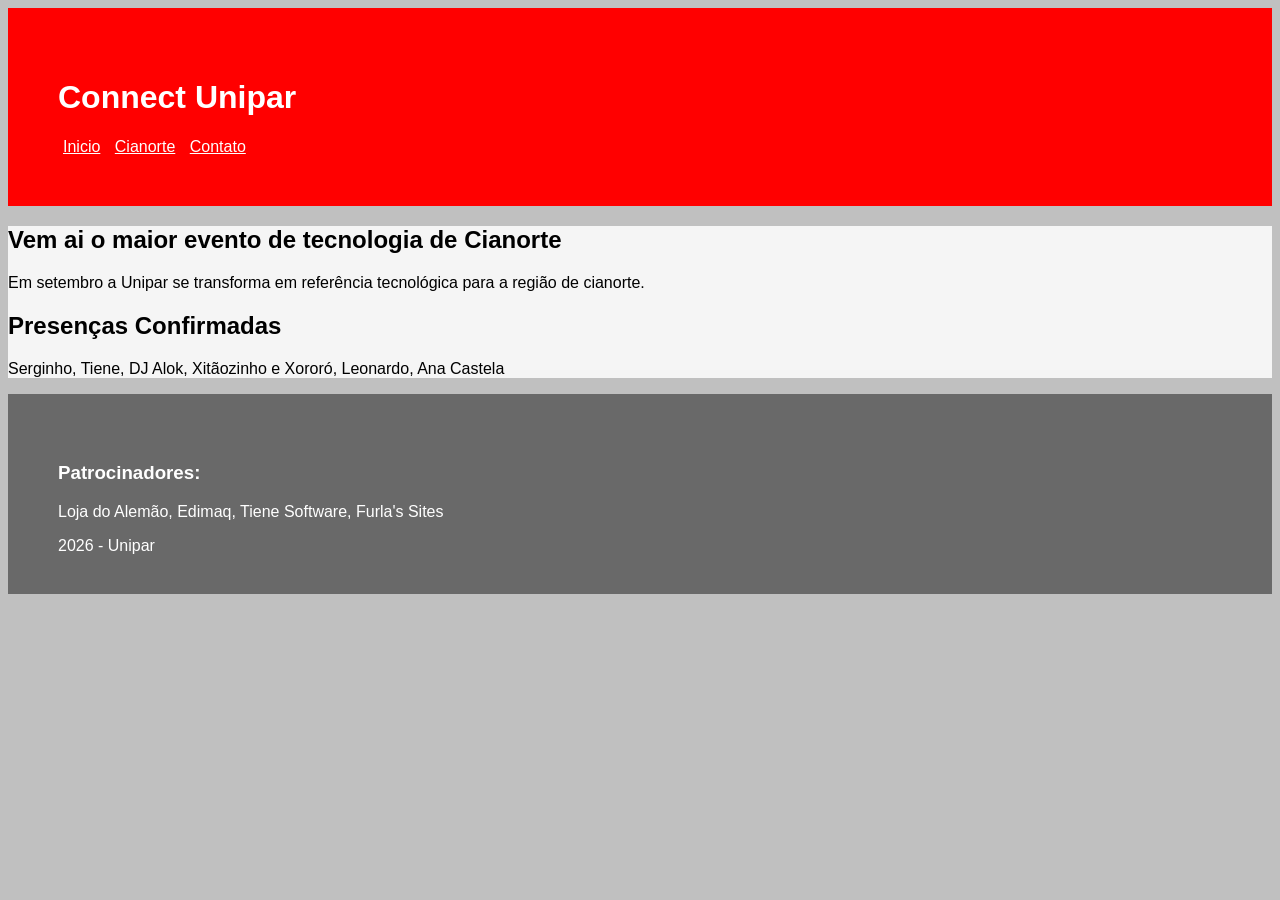
<file: index.html>
<!DOCTYPE html>
<html lang="pt-br">
<head>
    <meta charset="UTF-8">
    <meta name="viewport" content="width=device-width, initial-scale=1.0">
    <title>Connect - Unipar</title>
    <link rel="stylesheet" href="style.css">
</head>
<body>
    <!-- header é diferente do head, o head não aparece para o ususario final e porta as configurações.-->
    <header><!-- OHeader é o cabeçario da pagina-->
        <h1>Connect Unipar</h1> <!-- Falando em SEO e nas boas praticas, só tem um <h1> por pagina, que é o titulo principar-->
        <nav>
            <!-- O NAV, de navigator é a sessão responsávelç pelos links (menu) da pagina-->
             <a href="index.html">Inicio</a><!--Link para esta ou outras paginas-->
             <a href="cianorte.html">Cianorte</a>
             <a href="contato.html">Contato</a>
        </nav>
    </header>
    <main>
        <!--Main é a parte principal de uma pagina, ajuda na semântica, no SEO e na acessibilidade-->
        <h2>Vem ai o maior evento de tecnologia de Cianorte</h2>
        <!--h2 é un titulo de nivel 2, um subtitulo, diuferente do h1, pode ser usado mais vezes (use com parcimônoia)-->
        <p>Em setembro a Unipar se transforma em referência tecnológica para a região de cianorte.</p> <!--O bom e velho paragrafo-->
        <section><!--O section é uma agregação de conteudos, você pode usar um ou mais-->
            <h2>Presenças Confirmadas</h2>
            <p>Serginho, Tiene, DJ Alok, Xitãozinho e Xororó, Leonardo, Ana Castela</p>
        </section>
    </main>
    <footer><!--Éa ultima parte do site, "Não dá para colocar o ridapé no topo"-->
        <h3>Patrocinadores:</h3><!--O h3, sequencia do h2, em nivel (vai até o h5...)-->
        <p>Loja do Alemão, Edimaq, Tiene Software, Furla's Sites</p>
        <p>2026 - Unipar</p>
    </footer>   
</body>
</html>
</file>
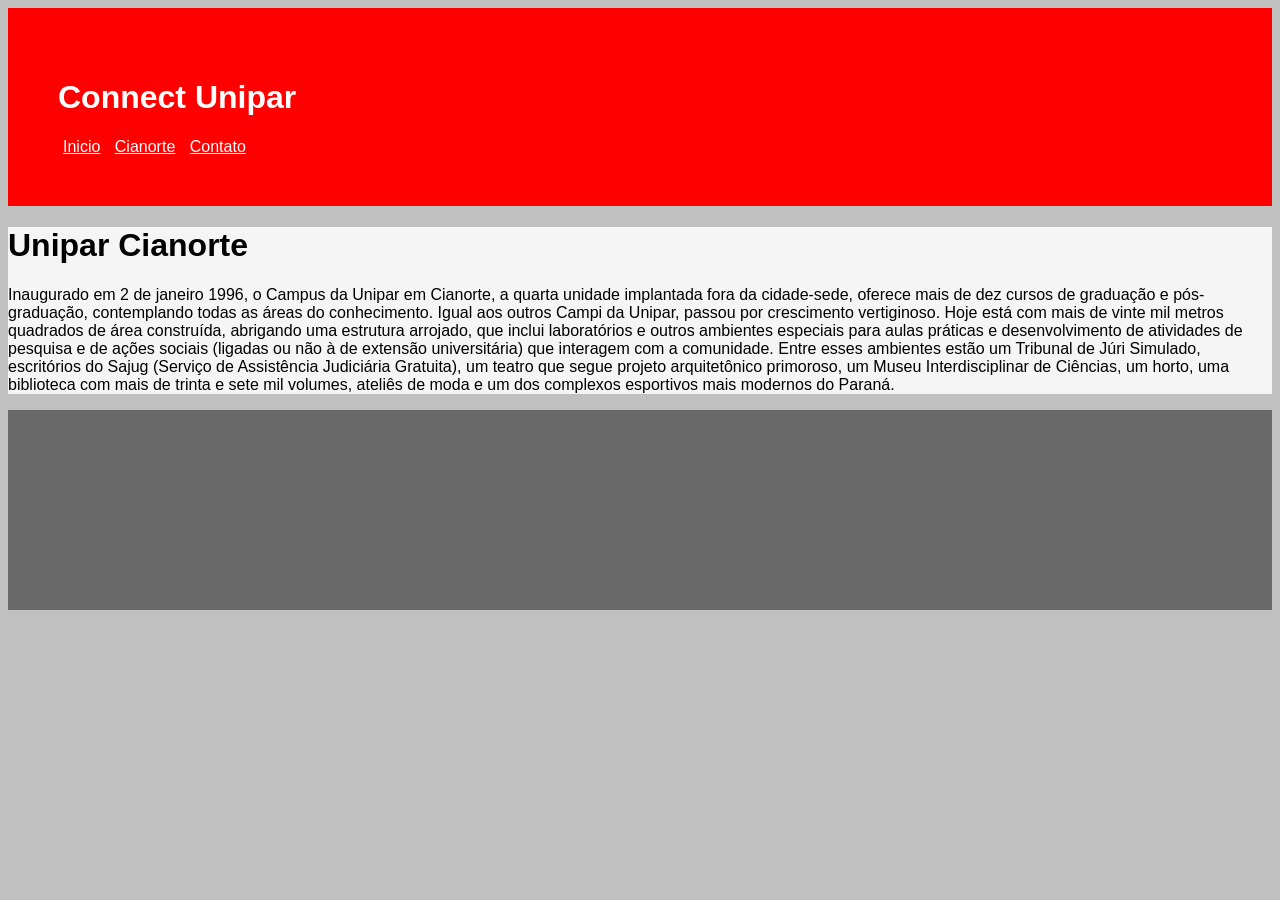
<file: cianorte.html>
<!DOCTYPE html>
<html lang="pt-br">
<head>
    <meta charset="UTF-8">
    <meta name="viewport" content="width=device-width, initial-scale=1.0">
    <title>Cianorte</title>
    <link rel="stylesheet" href="style.css">
</head>
<body>
    <header>
         <h1>Connect Unipar</h1>
    <nav>
        <a href="index.html">Inicio</a>
        <a href="cianorte.html">Cianorte</a>
        <a href="contato.html">Contato</a>
    </nav>
    </header>
    <main>
        <h1>Unipar Cianorte</h1>
        <p>
            Inaugurado em 2 de janeiro 1996, o Campus da Unipar em Cianorte, a quarta unidade implantada fora da cidade-sede, oferece mais de dez cursos de graduação e pós-graduação, contemplando todas as áreas do conhecimento. Igual aos outros Campi da Unipar, passou por crescimento vertiginoso. Hoje está com mais de vinte mil metros quadrados de área construída, abrigando uma estrutura arrojado, que inclui laboratórios e outros ambientes especiais para aulas práticas e desenvolvimento de atividades de pesquisa e de ações sociais (ligadas ou não à de extensão universitária) que interagem com a comunidade. Entre esses ambientes estão um Tribunal de Júri Simulado, escritórios do Sajug (Serviço de Assistência Judiciária Gratuita), um teatro que segue projeto arquitetônico primoroso, um Museu Interdisciplinar de Ciências, um horto, uma biblioteca com mais de trinta e sete mil volumes, ateliês de moda e um dos complexos esportivos mais modernos do Paraná.
        </p>
    </main>
    <footer>

    </footer>
</body>
</html>
</file>
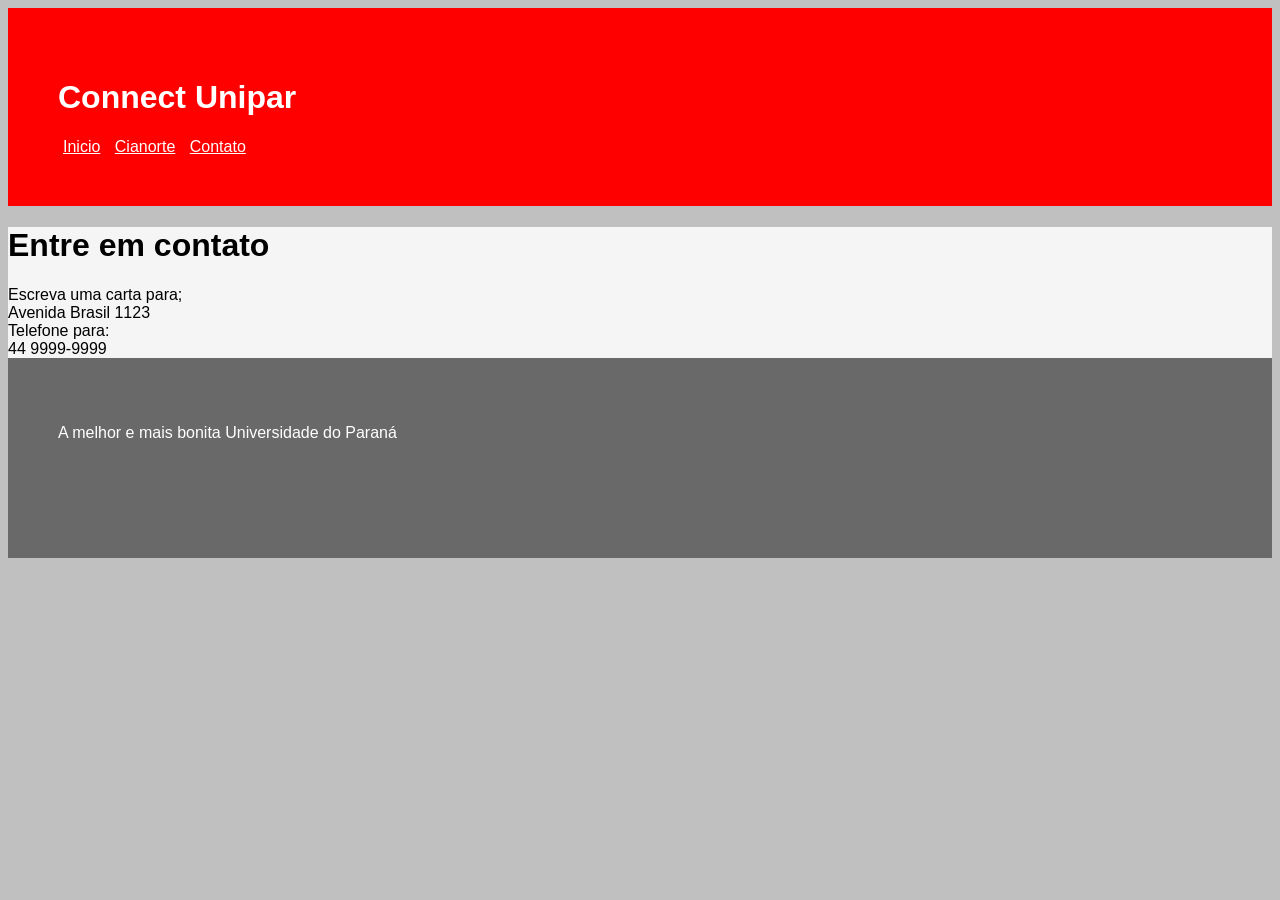
<file: contato.html>
<!DOCTYPE html>
<html lang="pt-br">
<head>
    <meta charset="UTF-8">
    <meta name="viewport" content="width=device-width, initial-scale=1.0">
    <title>Contato</title>
    <link rel="stylesheet" href="style.css">
</head>
<body>
    <header>
         <h1>Connect Unipar</h1>
    <nav>
        <a href="index.html">Inicio</a>
        <a href="cianorte.html">Cianorte</a>
        <a href="contato.html">Contato</a>
    </nav>
    </header>
    <main>
        <h1>Entre em contato</h1>
        <section>
            Escreva uma carta para; <br /><!--<br /> Pula linha-->
            Avenida Brasil 1123
        </section>
        <section>
            Telefone para: <br />
            44 9999-9999
        </section>
    </main>
    <footer>
        <p>A melhor e mais bonita Universidade do Paraná</p>
    </footer>
</body>
</html>
</file>
<file: style.css>
body{ /*No body eu controlo a pagina toda*/
    font-family: Arial, Helvetica, sans-serif;/*Fonte da pagina toda*/
    background-color:silver; /*Cor de fundo da pagina*/
    color: black; /*Cor da fonte*/
}
header{
    background-color: red;
    color: white;
    padding: 50px;
}
main{
    background-color: whitesmoke;
    padding: auto;
}
footer{
    background-color: dimgray;
    color: white;
    height: 100px; /*Altura do componete*/
    padding: 50px;
}
a{
    color:white;
    padding: 5px; /*Espaço entre as margens*/
}
</file>
